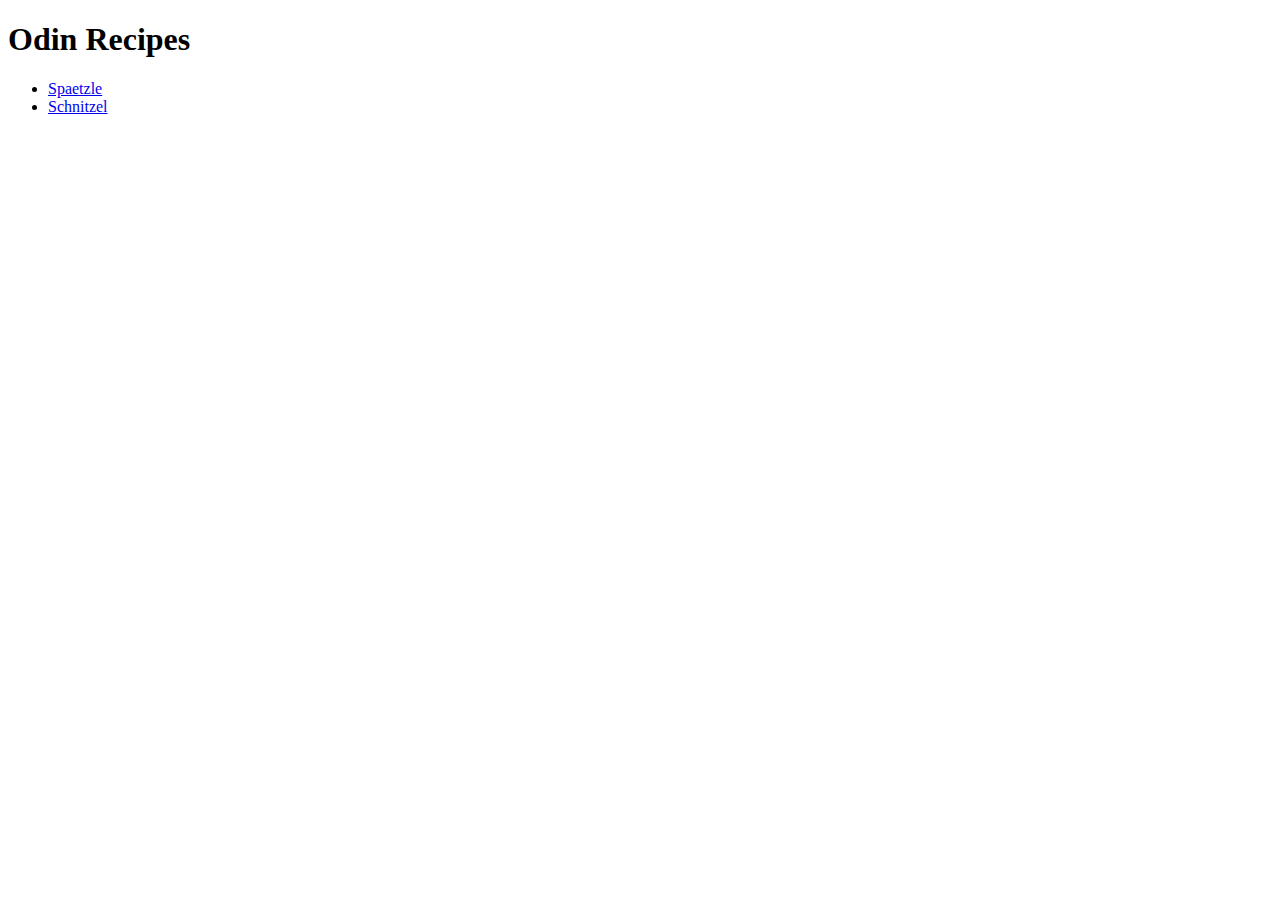
<file: index.html>
<!DOCTYPE html>
<html lang="en">
<head>
    <meta charset="UTF-8">
    <meta name="viewport" content="width=device-width, initial-scale=1.0">
    <title>Odin Recipes</title>
</head>
<body>
    <h1>Odin Recipes</h1>
    <ul>
        <li><a href="recipes/spatzle.html">Spaetzle</a></li>
        <li><a href="recipes/schnitzel.html">Schnitzel</a></li>
    </ul>
</body>
</html>
</file>
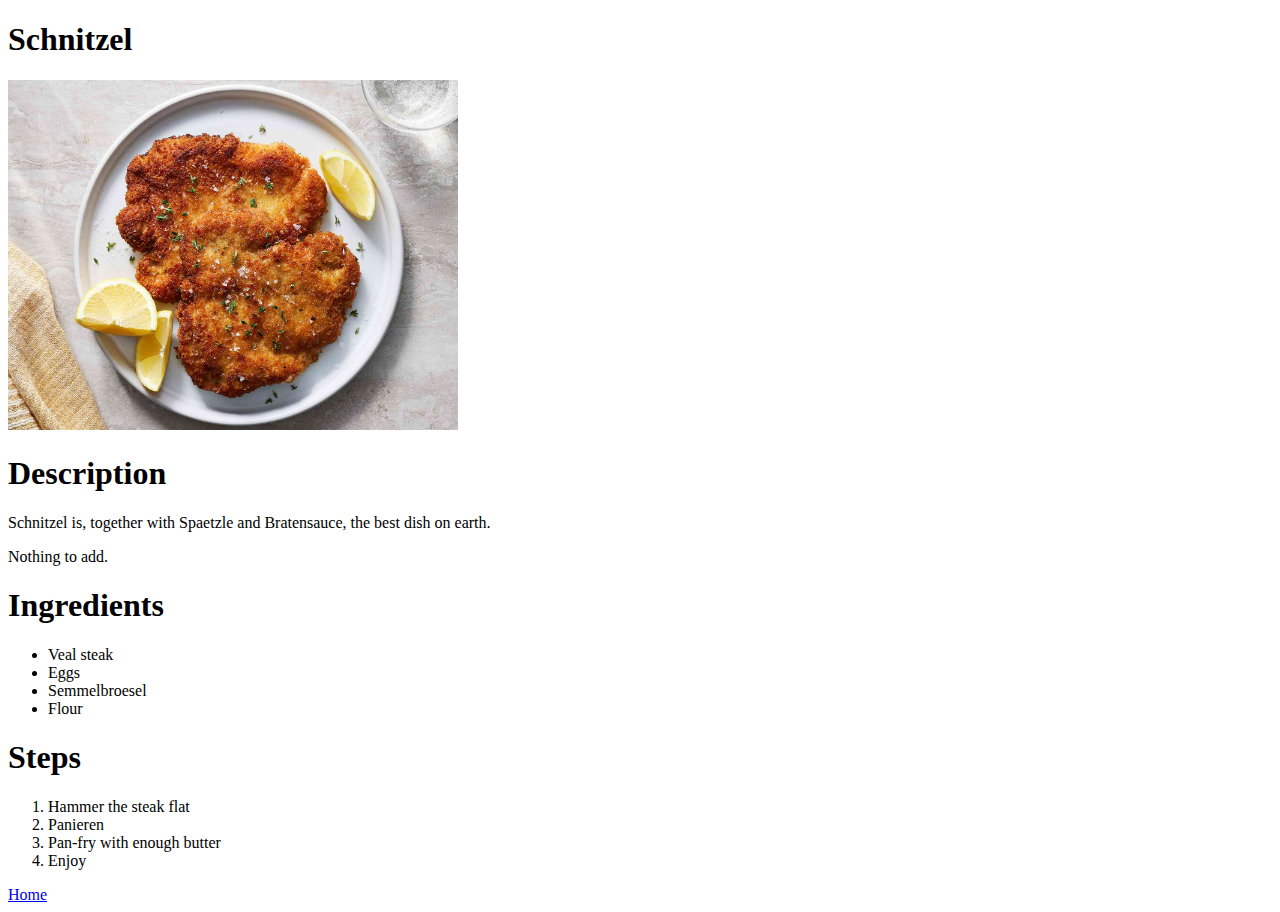
<file: recipes/schnitzel.html>
<!DOCTYPE html>
<html lang="en">
<head>
    <meta charset="UTF-8">
    <meta name="viewport" content="width=device-width, initial-scale=1.0">
    <title>Schnitzel</title>
</head>
<body>
    <h1>Schnitzel</h1>
</body>
<img src="../images/schnitzel.jpg" alt="Schnitzel image" height="350" width="450">
    <h1>Description</h1>
    <p>Schnitzel is, together with Spaetzle and Bratensauce, the best dish on earth.</p>
    <p>Nothing to add.</p>
    <h1>Ingredients</h1>
        <ul>
            <li>Veal steak</li>
            <li>Eggs</li>
            <li>Semmelbroesel</li>
            <li>Flour</li>
        </ul>
    <h1>Steps</h1>
        <ol>
            <li>Hammer the steak flat</li>
            <li>Panieren</li>
            <li>Pan-fry with enough butter</li>
            <li>Enjoy</li>
        </ol>
    <a href="../index.html">Home</a>

</html>
</file>
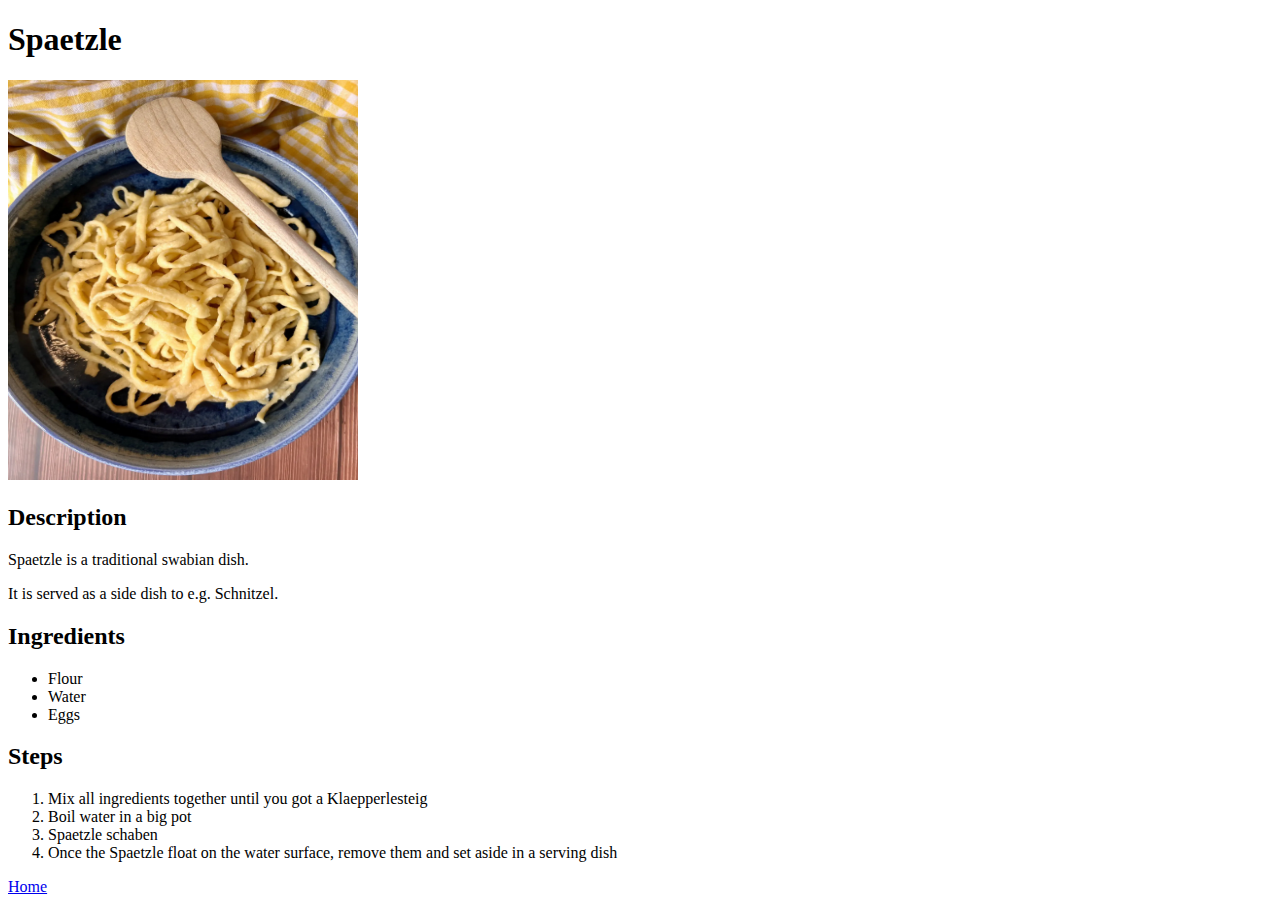
<file: recipes/spatzle.html>
<!DOCTYPE html>
<html lang="en">
<head>
    <meta charset="UTF-8">
    <meta name="viewport" content="width=device-width, initial-scale=1.0">
    <title>Spaetzle</title>
</head>
<body>
    <h1>Spaetzle</h1>
    <img src="../images/spaetzle.jpg" alt="Spaetzle image" width="350" height="400">
    <h2>Description</h2>
    <p>Spaetzle is a traditional swabian dish.</p> 
    <p>It is served as a side dish to e.g. Schnitzel.<p>
        <h2>Ingredients</h2>
        <ul>
            <li>Flour</li>
            <li>Water</li>
            <li>Eggs</li>
        </ul> 
    <h2>Steps</h2>
    <ol>
        <li>Mix all ingredients together until you got a Klaepperlesteig</li>
        <li>Boil water in a big pot</li>
        <li>Spaetzle schaben</li>
        <li>Once the Spaetzle float on the water surface, remove them and set aside in a serving dish</li>
    </ol>
    <a href="../index.html">Home</a>
</body>
</html>
</file>
